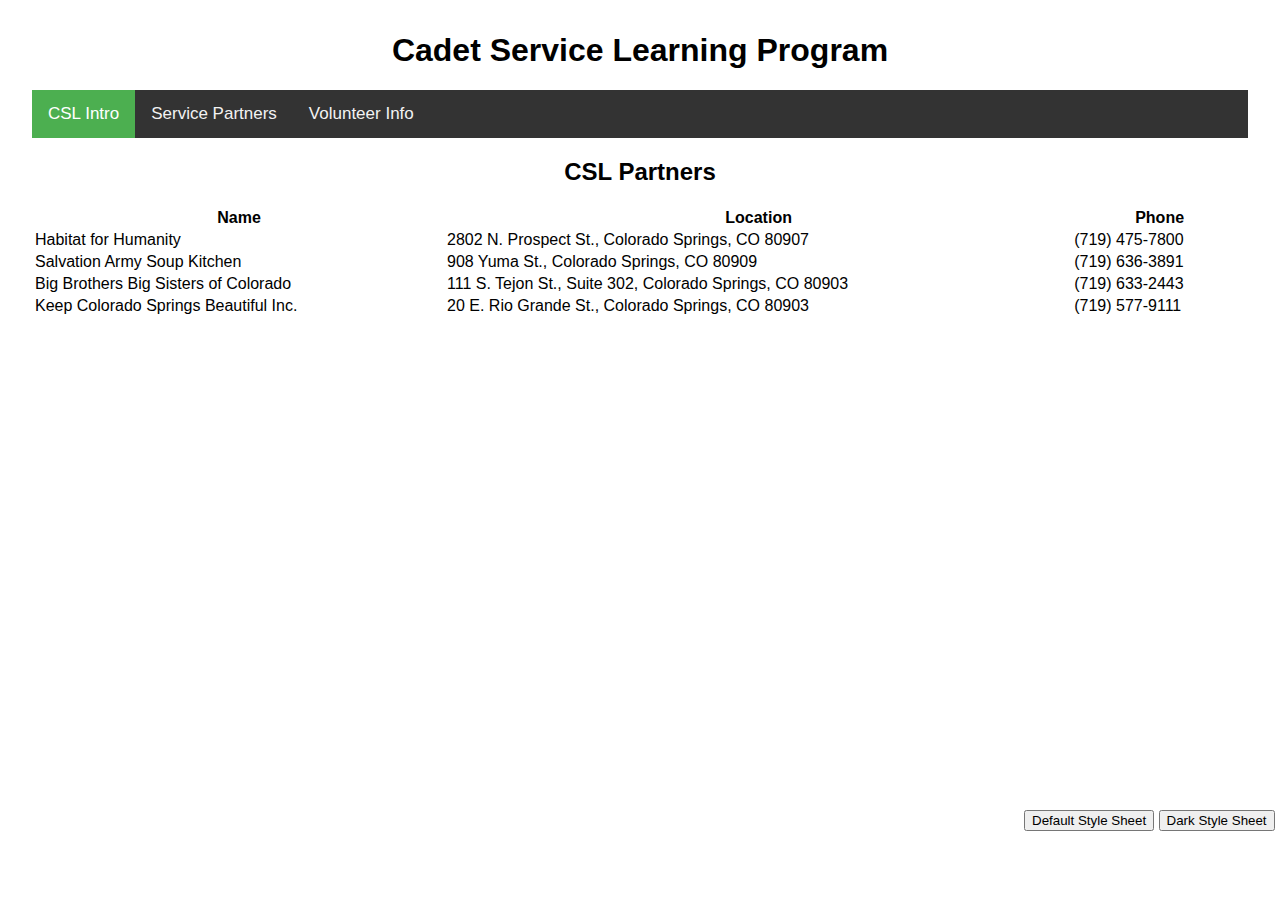
<file: partners.html>
<!DOCTYPE html>
<html lang="en">
  <head>
    <meta charset="utf-8" />
    <meta http-equiv="X-UA-Compatible" content="IE=edge" />
    <meta name="viewport" content="width=device-width, initial-scale=1" />

    <title>Cadet Service Learning Program</title>

    <!-- import the webpage's stylesheet -->
     <link id="pagestyle" rel="stylesheet" href="/csl.css" />

    <!-- import the webpage's javascript file -->
    <script src="/script.js" defer></script>
  </head>
  <body>
    <h1>Cadet Service Learning Program</h1>

    <!--Navbar-->
    <div class="topnav">
      <a class="active" href="index.html">CSL Intro</a>
      <a href="partners.html">Service Partners</a>
      <a href="volunteer.html">Volunteer Info</a>
    </div>

    <!--End Navbar-->

    <h2>
      CSL Partners
    </h2>

    <table style="width:100%">
      <tr>
        <th>Name</th>
        <th>Location</th>
        <th>Phone</th>
      </tr>
      <tr>
        <td>Habitat for Humanity</td>
        <td>2802 N. Prospect St., Colorado Springs, CO 80907</td>
        <td>(719) 475-7800</td>
      </tr>
      <tr>
        <td>Salvation Army Soup Kitchen</td>
        <td>908 Yuma St., Colorado Springs, CO 80909</td>
        <td>(719) 636-3891</td>
      </tr>
      <tr>
        <td>Big Brothers Big Sisters of Colorado</td>
        <td>111 S. Tejon St., Suite 302, Colorado Springs, CO 80903</td>
        <td>(719) 633-2443</td>
      </tr>
      <tr>
        <td>Keep Colorado Springs Beautiful Inc.</td>
        <td>20 E. Rio Grande St., Colorado Springs, CO 80903</td>
        <td>(719) 577-9111</td>
      </tr>
    </table>
    
    
    <!--Buttons-->
        <div class="firstButton">
       <button id="stylesheet1" > Default Style Sheet </button>
    <button id="stylesheet2" > Dark Style Sheet </button>
    </div>
    <!--End Buttons-->
  </body>
</html>
</file>
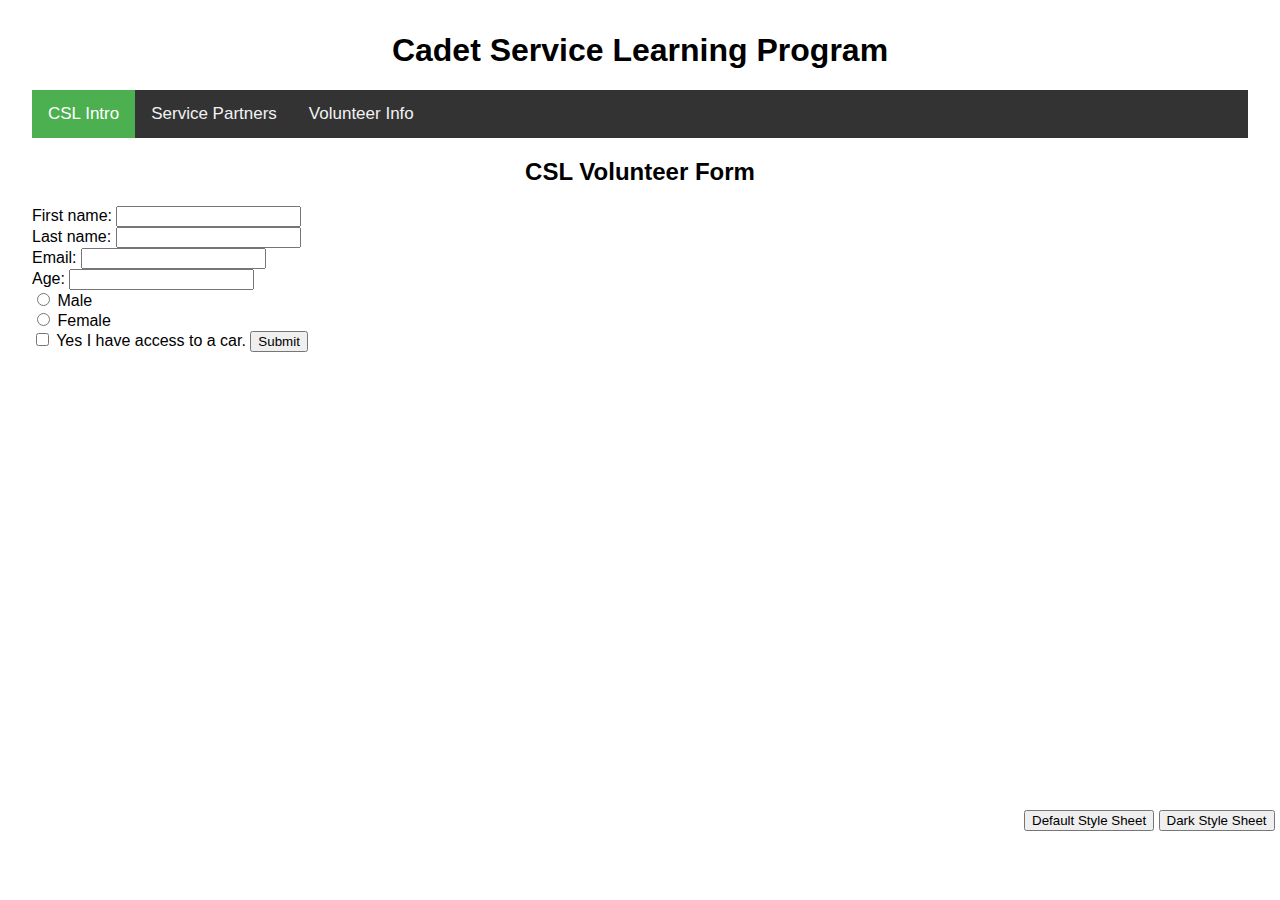
<file: volunteer.html>
<!DOCTYPE html>
<html lang="en">
  <head>
    <meta charset="utf-8" />
    <meta http-equiv="X-UA-Compatible" content="IE=edge" />
    <meta name="viewport" content="width=device-width, initial-scale=1" />

    <title>Cadet Service Learning Program</title>

    <!-- import the webpage's stylesheet -->
    <link id="pagestyle" rel="stylesheet" href="/csl.css" />

    <!-- import the webpage's javascript file -->
    <script src="/script.js" defer></script>
  </head>
  <body>
    <h1>
      Cadet Service Learning Program
    </h1>
    <!--Navbar-->
    <div class="topnav">
      <a class="active" href="index.html">CSL Intro</a>
      <a href="partners.html">Service Partners</a>
      <a href="volunteer.html">Volunteer Info</a>
    </div>

    <!--End Navbar-->

    <h2>
      CSL Volunteer Form
    </h2>

    <!--Start Form-->
    <form action="demo.php" method="post">
      <label for="fname">First name:</label>
      <input type="text" id="fname" name="fname" /><br />
      <label for="lname"> Last name:</label>
      <input type="text" id="lname" name="lname" /><br />
      <label for="email"> Email:</label>
      <input type="text" id="email" name="email" /> <br />
      <label for="age"> Age:</label>
      <input type="text" id="age" name="age" /><br />
      <input type="radio" id="male" name="gender" value="male" />

      <label for="male">Male</label><br />
      <input type="radio" id="female" name="gender" value="female" />
      <label for="female">Female</label><br />
      <input type="checkbox" id="carAccess" name="carAccess" value="Yes" />
      <label for="carAccess">Yes I have access to a car.</label>

      <input type="submit" />
    </form>
    <!--End Form-->

    <!--Buttons-->
    <div class="firstButton">
      <button id="stylesheet1">Default Style Sheet</button>
      <button id="stylesheet2">Dark Style Sheet</button>
    </div>
    <!--End Buttons-->
  </body>
</html>
</file>
<file: csl.css>
/* CSS files add styling rules to your content */

body {
  font-family: helvetica, arial, sans-serif;
  margin: 2em;
}

h1 {
  font-style: Bold;
  color: #00000;
  text-align: center;
}
h2 {
  text-align: center;
}
p {
  text-align: center;
}
/* Add a black background color to the top navigation */
.topnav {
  background-color: #333;
  overflow: hidden;
}

/* Style the links inside the navigation bar */
.topnav a {
  float: left;
  color: #f2f2f2;
  text-align: center;
  padding: 14px 16px;
  text-decoration: none;
  font-size: 17px;
}

/* Change the color of links on hover */
.topnav a:hover {
  background-color: #ddd;
  color: black;
}

/* Add a color to the active/current link */
.topnav a.active {
  background-color: #4CAF50;
  color: white;
}

.firstButton {
  position: absolute; top:90%; left:80%;
}
img{
   display: block;
  margin-left: auto;
  margin-right: auto;
  width: 50%;
}
iframe
{
  display: block;
  margin-left: auto;
  margin-right: auto;
  width: 50%;
}
</file>
